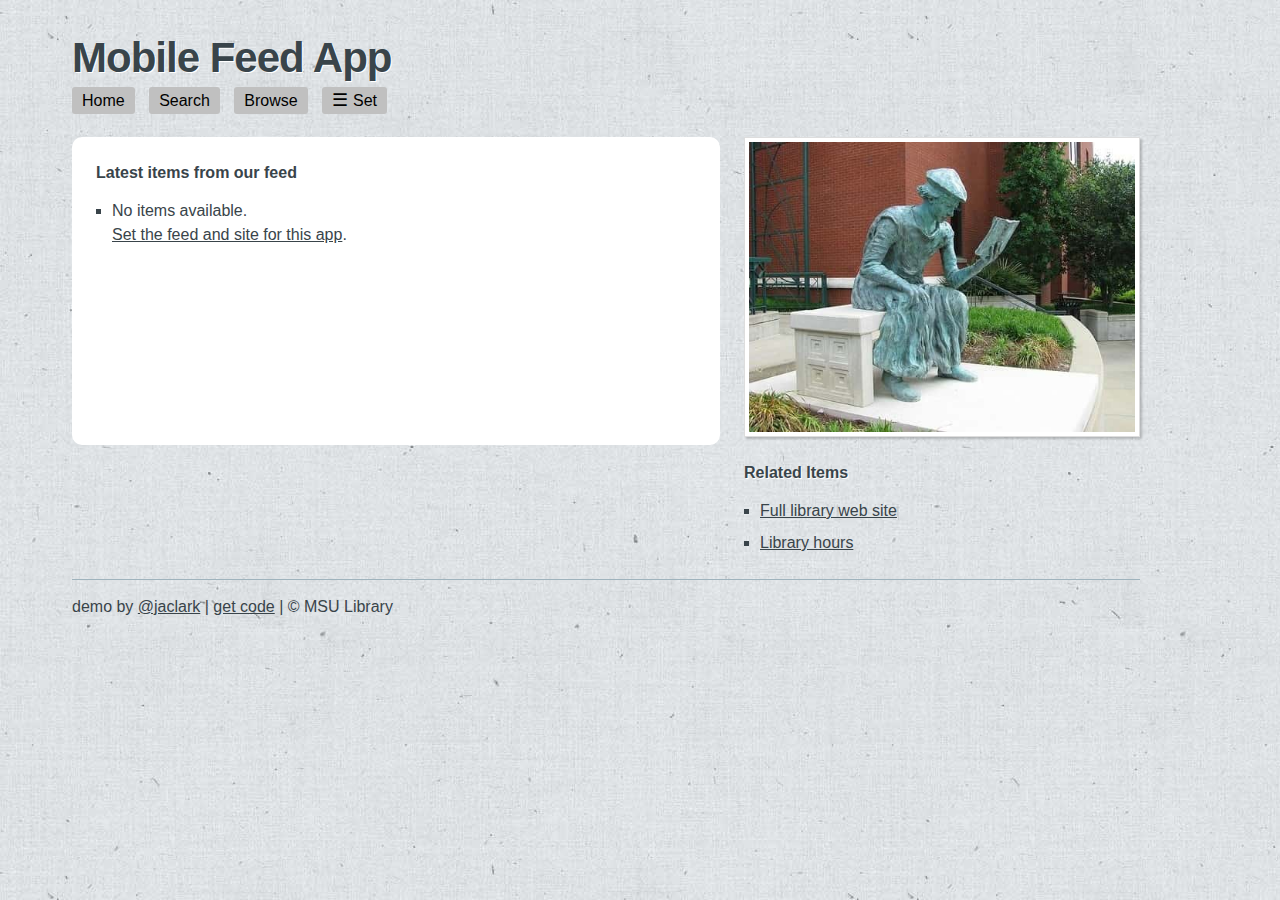
<file: index.html>
<!doctype html>
<html lang="en" vocab="http://schema.org/" typeof="CreativeWork">
<head>
<meta charset="utf-8"/>
<meta http-equiv="X-UA-Compatible" content="IE=edge"/>
<meta name="viewport" content="width=device-width,initial-scale=1"/>
<title>Mobile Feed App</title>
<meta name="description" content="A single page app using HTML5 markup, CSS3, & Javascript APIs to create a mobile feed search/display as a teaching tool for HTML5 courses."/>
<meta name="author" content="Jason A. Clark"/>
<meta name="twitter:card" content="summary" />
<meta name="twitter:site" content="http://www.jasonclark.info" />
<meta name="twitter:creator" content="@jaclark" />
<meta property="og:url" content="http://www.lib.montana.edu/~jason/files/html5-mobile-feed/" />
<meta property="og:title" content="HTML5 Mobile Feed App" />
<meta property="og:description" content="A single page app using HTML5 markup, CSS3, & Javascript APIs to create a mobile feed search/display as a teaching tool for HTML5 courses."/>
<meta property="og:image" content="http://www.lib.montana.edu/~jason/meta/img/clark-share-default.png" />
<link rel="manifest" href="manifest.json"/>
<link rel="apple-touch-icon" href="./meta/img/manifest.png"/>
<link href="http://www.lib.montana.edu/~jason/files/html5-mobile-feed/" hreflang="en-us" rel="alternate"/>
<!--[if lt IE 9]>
  <script src="http://html5shim.googlecode.com/svn/trunk/html5.js"></script>
<![endif]-->
<link rel="stylesheet" href="./meta/styles/master.css"/>
<style>
/* view visibility logic and animation */
/*
main > * {
 display: none;
}
main > *:last-child {
 display: block;
}
@keyframes pulse {
  0% { transform: scale(1) }
  50% { transform: scale(1.05) }
  100% { transform: scale(1) }
}
main > *:target {
  display: block;
  animation: pulse 0.5s linear 1;
}
main > *:target ~ * {
  display: none;
}
*/	
</style>
<script>
// set global variables for feed and URL values	
if (typeof window.localStorage === 'undefined' && window.localStorage === null) {
  var feedUrl = 'https://gdata.youtube.com/feeds/api/users/msulibrary/uploads?alt=rss';
  var siteUrl = 'http://www.lib.montana.edu';
} else if (localStorage.getItem("feedUri") === null) {
  var feedUrl = null;
  var siteUrl = null;
} else {
  var feedUrl = window.localStorage.getItem("feedUri");
  var siteUrl = window.localStorage.getItem("siteUri");
}
// create page views based on hash in url
function setView(name) {
  var name;
  let i;
  const views = document.getElementsByTagName("section");
  if (!name) {
    name = "#home";
  }
  const length = views.length;
  for (i = 0; i < length; ++i) {
    if (name === `#${views[i].id}`) {
      views[i].style.display = "block";
    } else {
      views[i].style.display = "none";
    }
  }
}
// watch hash and setView
const checkHash = ((() => {
  let hash;
  return () => {
    if (window.location.hash !== hash) {
      hash = window.location.hash;
      setView(hash);
    }
  };
}))();
// set timing to check hash
function init() {
  setInterval(checkHash, 100);
}
// start script when the page loads
window.onload = init;
</script>
</head>
<body role="document" typeof="WebPage">
  <div id="doc">
    <header role="banner" property="name description">
      <h1>Mobile Feed App</h1>
    </header>
    <nav role="navigation">
      <ul id="nav" property="breadcrumb" role="tablist">
        <li role="tab" aria-controls="main"><a href="#home">Home</a></li>
        <li role="tab" aria-controls="main"><a href="#search">Search</a></li>
        <li role="tab" aria-controls="main"><a href="#browse">Browse</a></li>
        <li role="tab" aria-controls="main"><a class="settings-icon" href="#set">Set</a></li>
      </ul>
    </nav>
    <aside role="complementary">
      <figure>
        <img property="primaryImageOfPage" alt="statue of a reader" src="./meta/img/reader.jpg">
        <figcaption>statue of a reader</figcaption>
      </figure>
    </aside>
    <div id="main" role="tabpanel">
      <main property="mainContentOfPage" role="main">
        <section id="home" role="region" aria-labelledby="home">
          <header>
            <h2 property="headline">Latest items from our feed</h2>
          </header>
          <ul id="listView"></ul>
<script>
const container = document.getElementById("listView");
const source = `https://query.yahooapis.com/v1/public/yql?q=select%20*%20from%20rss%20where%20url%3D%22${encodeURIComponent(feedUrl)}%22%20limit%203&format=json&diagnostics=true&callback=`;
const options = {cache:'reload', method:'GET'};

getFeed(source, options);

function getFeed(url, options) {
  fetch(url, options).then(response => {
    if (response.headers.get("content-type").includes("application/json")) {
      return response.json();
    } else {
      throw new TypeError(`Response from "${url}" has unexpected "content-type"`);
    }
  }).then(data => {
    console.log(`JSON from "${url}" parsed successfully!`);
    console.log(data);
    for (i = 0; i < data.query.results.item.length; i++) {
      const item = data.query.results.item[i];
      const li = document.createElement('li');
      li.innerHTML = `<article><h2><a href="${item.link}">${item.title}</a></h2><p>${item.description}</p></article>`;
      container.appendChild(li);
    }
  }).catch(error => {
    console.error(error.message);
    const container = document.getElementById("listView");
    container.innerHTML = '<li>No items available. <br /><a href="#set">Set the feed and site for this app</a>.</li>';
  });
}
</script>
</section>
        <section id="search" role="region" aria-labelledby="search">
          <header>
            <h2 property="alternativeHeadline">Search the latest items...</h2>
          </header>
          <form id="searchForm" role="search" action="https://search.yahoo.com/search" method="get">
            <label class="hidden" for="q">Search:</label>
            <input type="search" id="q" name="q" autofocus placeholder="Search..."/>
            <input type="submit" value="find"/>
          </form>
          <div id="results"></div>
          <script type="text/javascript">
            function query(term) {
	      const query = `select * from feed where url="${feedUrl}" AND title like "%${encodeURIComponent(term)}%" OR url="${feedUrl}" AND description LIKE "%${encodeURIComponent(term)}%" | unique(field="link")`;

              // start the URL by defining the API endpoint and encoding the query
              const apiendpoint = 'https://query.yahooapis.com/v1/public/yql?q=';
              let url = apiendpoint + encodeURIComponent(query);

              // diagnostics - remove if you don't need them
              url += '&diagnostics=true';

              // format (json or xml)
              url += '&format=json';

              // callback function (when format is json this triggers JSON-P-X output)
              url += '&callback=searchFeed';

              // environment. this gives you access to the community tables
              url += '&env=store%3A%2F%2Fdatatables.org%2Falltableswithkeys';

              const s = document.createElement('script');
              s.setAttribute('src', url);
              document.getElementsByTagName('head')[0].appendChild(s);
            }
            function searchFeed(o) {
              if (o.query && o.query.results && o.query.results.item) {
                const res = o.query.results.item;
                let out = '<ol>';
                let i = 0;
                let entry = '';
                for (i=0, j=res.length; i<j; i++) {
                  entry = res[i];
		  out += `<li><h2><a href="${entry.link}">${entry.title}</a></h2><p>${entry.description}</p></li>`;
                }
                out += '</ol>';
                out += '<p><a href="#search">&#10010; new search</a><p>';
                output.innerHTML = out;
              } else {
                output.innerHTML = '<p class="error">No search results. &#9785;</p><p><a href="#search">&#10010; Try another search</a>.</p>';
              }
            };

            var output = document.createElement('div');
            output.setAttribute('id','yqldata');
            document.getElementById('results').appendChild(output);

            const f = document.getElementsByTagName('form')[0];
            f.onsubmit = () => {
              output.innerHTML = 'Loading&hellip;';
              const searchTerm = document.getElementById('q').value;
                query(searchTerm);
                return false;
            };
          </script>
        </section>
        <section id="browse" role="region" aria-labelledby="browse">
          <header>
            <h2 property="alternativeHeadline">Browse the latest items...</h2>
          </header>
          <ul id="viewObjects"></ul>
<script src="./meta/scripts/feednami-client-v1.1.js"></script>
<script>
feednami.setPublicApiKey('ADD-YOUR-FEEDNAMI-PUBLIC-API-KEY');
//see https://toolkit.sekando.com/docs/en/setup/hostnames and https://toolkit.sekando.com/docs/en/feednami for details
feednami.loadGoogleFormat(feedUrl, result => {
  const container = document.getElementById("viewObjects");
  if (result.error) {
    console.log(result.error);
    container.innerHTML = '<li>No items available. <br /><a href="#set">Set the feed and site for this app</a>.</li>';
    //container.innerHTML = '<li>No feeds available. <a href="'+ siteUrl +'">View full library web site</a>.</li>';
  } else {
    const entries = result.feed.entries;
    for (const entry of entries) {
      console.log(entry.title);
      console.log(entry.contentSnippet);
      const li = document.createElement('li');
      li.innerHTML = `<article><h2><a href="${entry.link}">${entry.title}</a></h2><p>${entry.content}</p></article>`;
      container.appendChild(li);
    }
  }
});
</script>
        </section>
        <section id="set" role="region" aria-labelledby="set">
          <header>
            <h2 property="alternativeHeadline">App Settings</h2>
          </header>
          <form class="settings" id="settings" name="settings" action="#set">
            <label for="feed">Set feed URL for app</label>
            <input id="feed" name="feed" type="text" value=""/>
            <label for="site">Set site URL for app</label>
            <input id="site" name="site" type="text" value=""/>
            <p id="message"></p>
            <input id="save" name="save" type="submit" value="save"/>
            <input id="clear" name="clear" type="submit" value="clear"/>
          </form>
          <script type="text/javascript">
          // set variables for app settings routine
          const feed = document.getElementById("feed");
          const site = document.getElementById("site");
          const msg = document.getElementById("message");

          // show data from previous edit in form
          if (!feed.value) {
            feed.value = window.localStorage.getItem('feedUri');
          }
          if (!site.value) {
            site.value = window.localStorage.getItem('siteUri');
          }

          function saveData() {
            window.localStorage.setItem("feedUri", feed.value);
            window.localStorage.setItem("siteUri", site.value);
            // after 3.5 seconds, reload page with new values once data is saved
	    setTimeout(() => {
              document.location.reload(true);
            }, 3500);
            msg.innerHTML = '<strong class="loading">Hold on... Saving feed and site settings.</strong>';
          }

          function clearData() {
            window.localStorage.clear();
            document.getElementById("message").innerHTML="";
            feed.value = feed.defaultValue;
            site.value = site.defaultValue;
            // after 3.5 seconds, reload page with empty values once data is cleared
	    setTimeout(() => {
              document.location.reload(true);
            }, 3500);
            msg.innerHTML = '<strong class="loading">Hold on... Clearing feed and site settings.</strong>';
          }

          // create click events for each form button
          document.getElementById("save").onclick = function() { saveData(); return false;};
          document.getElementById("clear").onclick = function() { clearData(); return false;};
          </script>
        </section>
      </main>
    </div><!-- end #main -->
    <aside role="complementary">
      <header>
        <h2>Related Items</h2>
      </header>
      <ul id="links">
        <li><a property="significantLink" href="http://www.lib.montana.edu" rel="external">Full library web site</a></li>
        <li><a property="relatedLink" href="http://www.lib.montana.edu/hours/" rel="external">Library hours</a></li>
      </ul>
    </aside>
    <footer role="contentinfo">
      <p>demo by <a property="accountablePerson author creator publisher" href="http://twitter.com/jaclark">@jaclark</a> | <a property="relatedLink" href="https://github.com/jasonclark/html5-mobile-feed">get code</a> | &copy; <span property="publisher sourceOrganization">MSU Library</span></p>
    </footer>
  </div><!-- end #doc -->
</body>
</html>
</file>
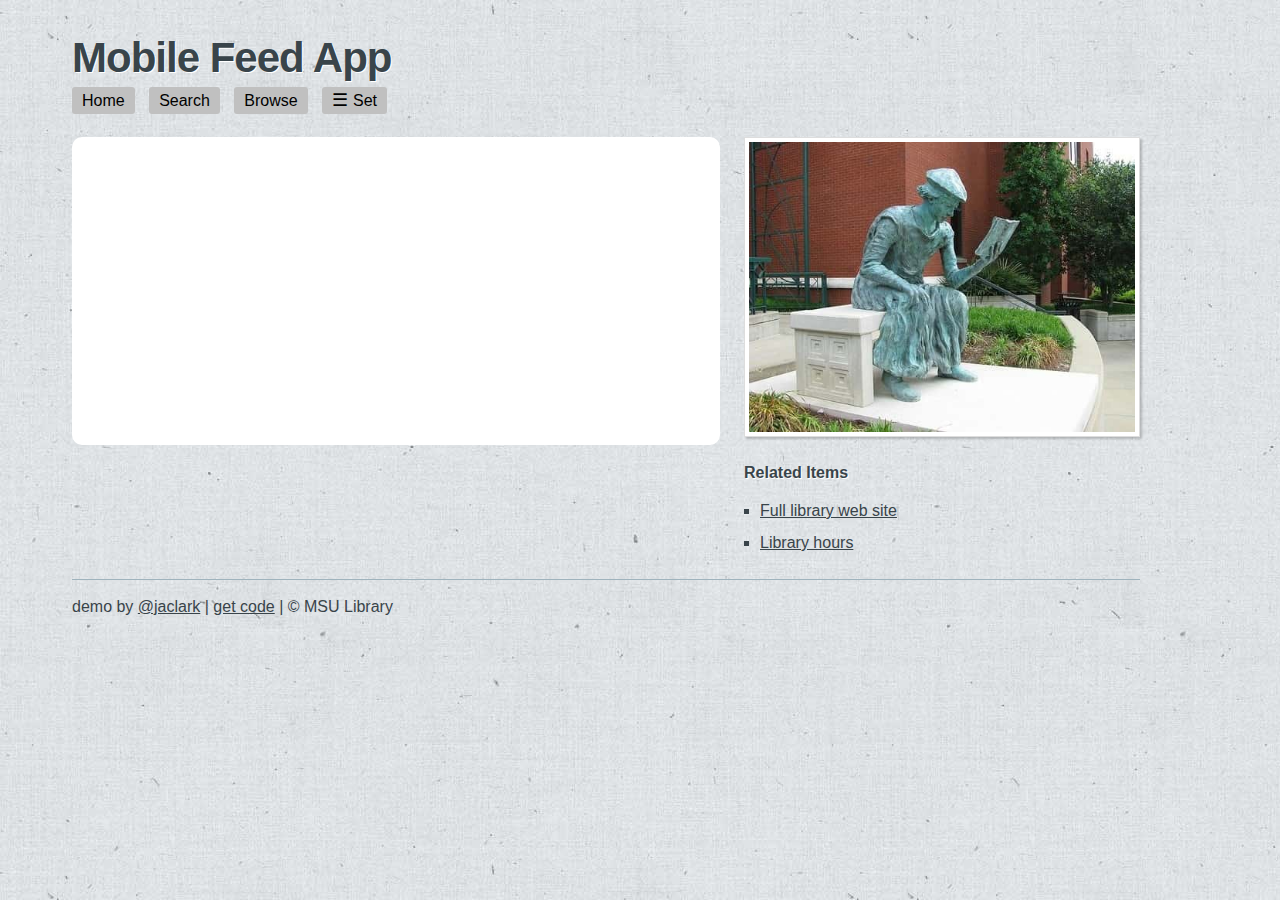
<file: index-spa.html>
<!doctype html>
<html lang="en" vocab="http://schema.org/" typeof="CreativeWork">
<head>
<meta charset="utf-8"/>
<meta http-equiv="X-UA-Compatible" content="IE=edge"/>
<meta name="viewport" content="width=device-width,initial-scale=1"/>
<title>Mobile Feed App</title>
<meta name="description" content="A single page app using HTML5 markup, CSS3, & Javascript APIs to create a mobile feed search/display as a teaching tool for HTML5 courses."/>
<meta name="author" content="Jason A. Clark"/>
<meta name="twitter:card" content="summary" />
<meta name="twitter:site" content="http://www.jasonclark.info" />
<meta name="twitter:creator" content="@jaclark" />
<meta property="og:url" content="http://www.lib.montana.edu/~jason/files/html5-mobile-feed/" />
<meta property="og:title" content="HTML5 Mobile Feed App" />
<meta property="og:description" content="A single page app using HTML5 markup, CSS3, & Javascript APIs to create a mobile feed search/display as a teaching tool for HTML5 courses."/>
<meta property="og:image" content="http://www.lib.montana.edu/~jason/meta/img/clark-share-default.png" />
<link rel="manifest" href="manifest.json"/>
<link rel="apple-touch-icon" href="./meta/img/manifest.png"/>
<link href="http://www.lib.montana.edu/~jason/files/html5-mobile-feed/" hreflang="en-us" rel="alternate"/>
<!--[if lt IE 9]>
  <script src="http://html5shim.googlecode.com/svn/trunk/html5.js"></script>
<![endif]-->
<link rel="stylesheet" href="./meta/styles/master.css"/>
<style>
/* view visibility logic and animation */
/*
main > * {
 display: none;
}
main > *:last-child {
 display: block;
}
@keyframes pulse {
  0% { transform: scale(1) }
  50% { transform: scale(1.05) }
  100% { transform: scale(1) }
}
main > *:target {
  display: block;
  animation: pulse 0.5s linear 1;
}
main > *:target ~ * {
  display: none;
}
*/	
</style>
<script>
// set global variables for feed and URL values	
if (typeof window.localStorage === 'undefined' && window.localStorage === null) {
  var feedUrl = 'https://gdata.youtube.com/feeds/api/users/msulibrary/uploads?alt=rss';
  var siteUrl = 'http://www.lib.montana.edu';
} else if (localStorage.getItem("feedUri") === null) {
  var feedUrl = null;
  var siteUrl = null;
} else {
  var feedUrl = window.localStorage.getItem("feedUri");
  var siteUrl = window.localStorage.getItem("siteUri");
}
</script>
</head>
<body role="document" typeof="WebPage">
  <div id="doc">
    <header role="banner" property="name description">
      <h1>Mobile Feed App</h1>
    </header>
    <nav role="navigation">
      <ul id="nav" property="breadcrumb" role="tablist">
        <li role="tab" aria-controls="main"><a href="views/home.html">Home</a></li>
        <li role="tab" aria-controls="main"><a href="views/search.html">Search</a></li>
        <li role="tab" aria-controls="main"><a href="views/browse.html">Browse</a></li>
        <li role="tab" aria-controls="main"><a class="settings-icon" href="views/set.html">Set</a></li>
      </ul>
    </nav>
    <aside role="complementary">
      <figure>
        <img property="primaryImageOfPage" alt="statue of a reader" src="./meta/img/reader.jpg">
        <figcaption>statue of a reader</figcaption>
      </figure>
    </aside>
    <div id="main" role="tabpanel">
      <main property="mainContentOfPage" role="main">
      </main>
    </div><!-- end #main -->
    <aside role="complementary">
      <header>
        <h2>Related Items</h2>
      </header>
      <ul id="links">
        <li><a property="significantLink" href="http://www.lib.montana.edu" rel="external">Full library web site</a></li>
        <li><a property="relatedLink" href="http://www.lib.montana.edu/hours/" rel="external">Library hours</a></li>
      </ul>
    </aside>
    <footer role="contentinfo">
      <p>demo by <a property="accountablePerson author creator publisher" href="http://twitter.com/jaclark">@jaclark</a> | <a property="relatedLink" href="https://github.com/jasonclark/html5-mobile-feed">get code</a> | &copy; <span property="publisher sourceOrganization">MSU Library</span></p>
    </footer>
  </div><!-- end #doc -->
  <script defer src="app.js"></script>
</body>
</html>
</file>
<file: meta/styles/master.css>
/*html5 & css3 (responsive web design) mobile feed app*/

/*resets*/
html,body,div,span,object,iframe,h1,h2,h3,h4,h5,h6,p,blockquote,pre,a,abbr,address,cite,code,del,dfn,em,img,ins,kbd,q,samp,small,strong,sub,sup,var,b,i,dl,dt,dd,ol,ul,li,fieldset,form,label,legend,table,caption,tbody,tfoot,thead,tr,th,td,article,aside,canvas,details,figure,figcaption,hgroup,menu,footer,header,nav,section,summary,time,mark,audio,video{border:0;margin:0;padding:0;}
article,aside,canvas,figure,figure img,figcaption,hgroup,footer,header,main,nav,section,audio,video{display:block;}
a img{border:0;}
figure{position:relative;}
figure img{width:100%;}
figcaption{display:none;}

/*typography presets*/
html{color:#39444a;font:normal 100%/1.5 'Open Sans',Helvetica,Arial,sans-serif;}
h1{font-size:68px;line-height:72px;letter-spacing:-1px;}
h2{font-size:42px;line-height:48px;}
h3{font-size:26px;line-height:36px;}

/*global styles*/
a {color:#39444a;}
#nav {list-style-type:none;margin:5px auto 0 auto;}
#nav li {display:inline;padding:0 5px;}
#nav li a {background-color:#C0C0C0;color:#000;padding:5px 10px;text-decoration:none;border-radius:3px;}
#nav li a:hover {background:#205c90;color:#fff;border-color:#205c90;}
#nav li:nth-child(1) {padding-left:0;}
.hidden {border:0;clip:rect(0 0 0 0);height:1px;margin:-1px;overflow:hidden;padding:0;position:absolute;width:1px;}
.settings-icon:before {content: "\2630\ ";font-size:1.1em}
.loading {background:url("../img/loading.gif") no-repeat 0 0;padding-left:23px;}
#main {min-height:260px;height:auto!important;height:260px;}
footer {border-top:1px solid #9fb3bd;}
footer p {margin:15px 0 0;}

/*form & input styles*/
label {cursor:pointer;display:block;font-size:1em;margin:10px 0 0 0;vertical-align:middle;}
input, textarea, select {border:1px solid #ccc;font-size:1em;margin:0;padding:3px;vertical-align:middle;}
input[type="submit"] {padding:6px 12px;margin-bottom:0;font-weight:bold;background:#6A7389;color:#fff;line-height:1.42857143;text-align:center;white-space:nowrap;vertical-align:middle;-ms-touch-action:manipulation;touch-action:manipulation;cursor:pointer;-webkit-user-select:none;-moz-user-select:none;-ms-user-select:none;user-select:none;background-image:none;border:1px solid transparent;border-radius:4px}
input[type="submit"]#save {background:#01761D;margin:10px 0 0 0;}
input[type="submit"]#clear {background:#AE0813;margin:10px 0 0 0;}
input[type="text"], input[type="search"] {-webkit-appearance:textfield;background-image:none;border-radius:4px;padding:6px 12px;line-height:1.42857143;width:72%;}
input[type="text"]:focus, input[type="search"]:focus {border-color:#66afe9;outline:0;-webkit-box-shadow:inset 0 1px 1px rgba(0,0,0,.075),0 0 8px rgba(102,175,233,.6);box-shadow:inset 0 1px 1px rgba(0,0,0,.075),0 0 8px rgba(102,175,233,.6)}
::-webkit-search-cancel-button {display:none;}

/*quick fade on target to attract user attention*/
:target {-moz-animation: target-fade 3s 1;-webkit-animation: target-fade 3s 1;}
@-webkit-keyframes target-fade {
    0% { background-color: rgba(255,255,153,.5); color: rgba(255, 255, 153, .5);}
    100% { background-color: rgba(0,0,0,0); }
}
@-moz-keyframes target-fade {
    0% { background-color: rgba(255,255,153,.5); color: rgba(255, 255, 153, .5);}
    100% { background-color: rgba(0,0,0,0); }
}

/*laptop & desktop screen view [default]: target of 768px to 1211px, em conversions based on 16px base font size set in body declaration*/
body {background:#e4e8e9 url("../img/bg-texture-greyboard.jpg") repeat left top;width:648px;-webkit-tap-highlight-color:#ff0;padding:10px 60px 0;}
#doc > div {float:left;width:348px;margin-right:24px;margin-bottom:24px;background:#fff;border-radius:10px;padding:24px;}
#doc > aside {float:right;width:228px;margin-bottom:24px;}
#doc > aside:first-of-type {margin-bottom:0;}
#doc > aside img {width:218px;background-color:#FFF;border:1px solid #DDD;-webkit-box-shadow:2px 2px 2px rgba(0,0,0,0.2);-moz-box-shadow:2px 2px 2px rgba(0,0,0,0.2);padding:4px;}
#doc > footer {clear:both;float:none;width:100%;margin-top:24px;}
#doc > header > h1 {font-size:42px;line-height:48px;}
h2,aside > header > h1 {font-size:16px;line-height:24px;}
h1,h2,h3,h4,h5,h6 {-moz-text-shadow:#FF0 0 5px 5px;-webkit-text-shadow:#FFF 0 1px;text-shadow:rgba(255,255,255,1) 1px 1px 0;}
aside,div {margin-top:24px;}
section {margin-top:0;}
section > p:first-child,div > p:first-child {margin:0;}
ul {list-style-type:square;list-style-position:outside;margin:14px 0 0 16px;}
ol {list-style-type:decimal;list-style-position:outside;margin:14px 0 0 16px;}
#links li:nth-child(n+1) {margin-bottom:8px;}
#links li:last-child {margin-bottom:0;}
p {margin:5px 0;}
::selection,::-moz-selection {background:#ff0;}
img::selection,img::-moz-selection {background:transparent;}

/*large screen view: target of 1212px, em conversions based on 16px base font size set in body declaration*/
/*@media only screen and (min-width: 1212px) {*/
@media only screen and (min-width: 75.750em) {
body {width:1068px;position:relative;padding:10px 72px 0;}
#doc > div {width:600px;margin-bottom:24px;}
#doc > aside {width:396px;}
#doc > aside img {width:386px;}
}

/*small tablet & large phone screen view: target of 767px to 480px, em conversions based on 16px base font size set in body declaration*/
/*@media only screen and (max-width: 767px) and (min-width: 480px) {*/
@media only screen and (max-width: 47.938em) and (min-width: 30.000em) {
body {width:396px;-webkit-text-size-adjust:100%;padding:10px 42px 0;}
#doc > div,#doc > footer,#doc > aside {float:none;clear:none;}
#doc {margin-top:10px;}
#doc > div {width:348px;margin-top:15px;}
#doc > aside img {width:386px;}
#doc > header > h1,#nav {text-align:center;}
}

/*phone screen view: target of 320px, em conversions based on 16px base font size set in body declaration*/
/*@media only screen and (max-width: 479px) {*/
@media only screen and (max-width: 29.938em) {
body {width:290px;-webkit-text-size-adjust:100%;font-size:13px;line-height:18px;margin:0 auto;padding:10px;}
#doc {margin-top:0;}
#doc > div {width:255px;margin-bottom:18px;padding:18px;}
#doc > header > h1 {font-size:26px;line-height:36px;text-align:center;}
#doc > div > header > h2 {font-size:16px;line-height:24px;}
#doc > div,#doc > footer,#doc > aside {float:none;clear:none;}
#doc > aside img {display:none;}
p,section,aside,ul {margin-top:18px;}
#nav{text-align:center;}
}
</file>
